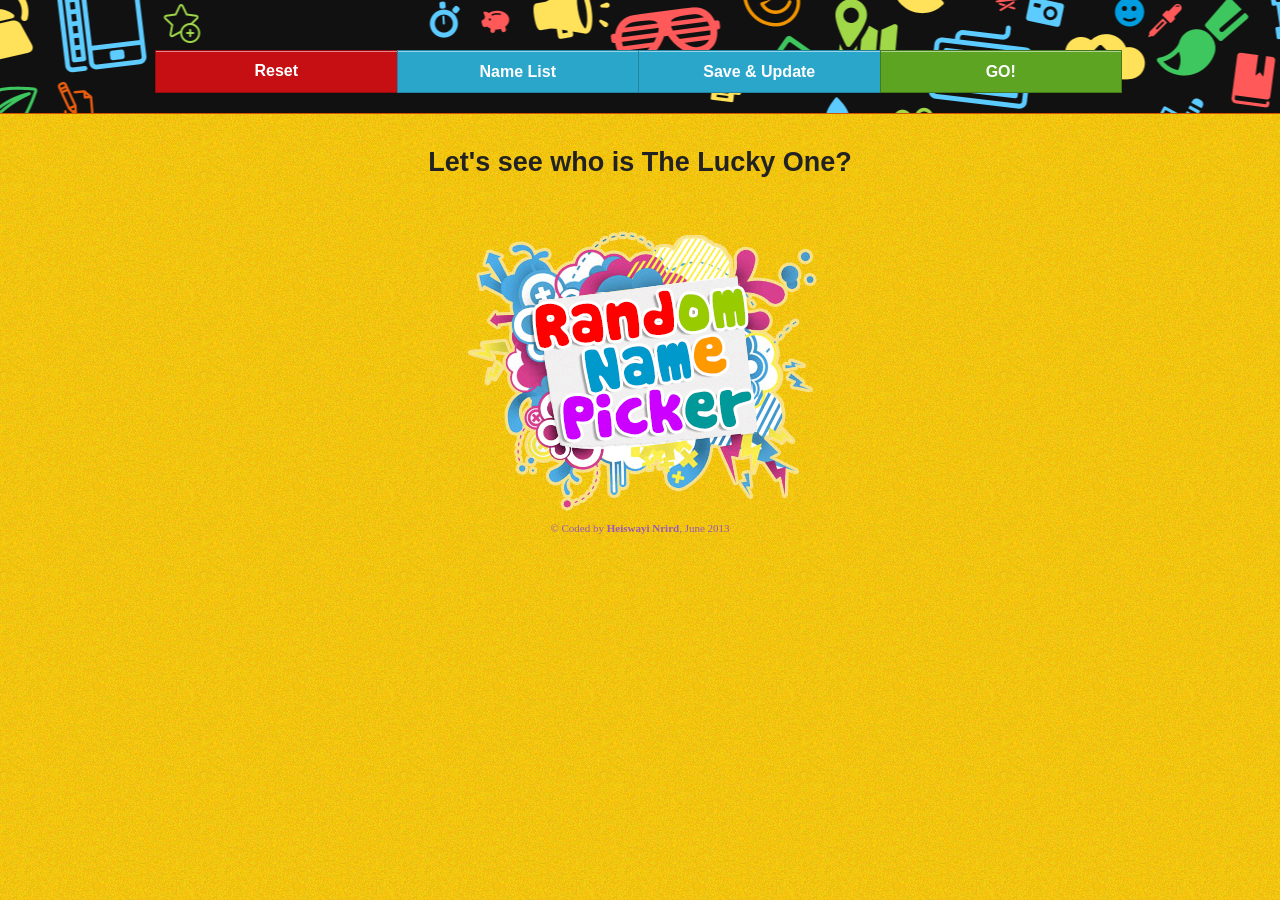
<file: index.html>
<!DOCTYPE html>
<!--[if IE 8]> 				 <html class="no-js lt-ie9" lang="en"> <![endif]-->
<!--[if gt IE 8]><!--> <html class="no-js" lang="en"> <!--<![endif]-->

<head>
	<meta charset="utf-8" />
  <meta name="viewport" content="width=device-width" />
  <title>Random Name Picker</title>

  <link rel="stylesheet" href="css/normalize.css" />
  <link rel="stylesheet" href="css/foundation.css" />
  <script src="js/vendor/custom.modernizr.js"></script>
  <script src="js/jquery-latest.min.js"></script>

<style>
#values { position:relative;font-size:400%;text-align:center;margin: 0 auto;z-index:0; }
.name { overflow:hidden;display:block; }
#names { display:none;padding:5px; }
#namesbox { min-height:400px;font-size:32px;color:#333;resize:none;border:1px solid #F39C12; }
.extra { font-size:16px;margin-top:20px; }
#result1 { background:#000;color:#fbe34b;padding:20px;z-index:10;margin-top:-150px; }
body { background:#F1C40F url(img/bg-noise-orange.png); }
#varnote { font-size:40px;text-align:center;padding:30px; }
.copyright { font-size:11px;font-family:Tahoma;color:#9B59B6; }
</style>

</head>
<body onload="reset();">

  <div class="full-head" style="width:100%;background:#111 url(img/header-bg.png) repeat-x center top;border-bottom:1px solid #D35400;">
	<div class="row">
		<div class="large-12 columns" style="padding-top:50px;background:#111 url(img/header-bg.png) repeat-x center top;z-index:20;">
		<ul class="button-group even-4">
      <li><a href="index.html" class="alert button" id="reset">Reset</a></li>
			<li><button class="button" id="list" onclick="namelist();">Name List</button></li>
			<li><button class="button" id="save" onclick="save();">Save &amp; Update</button></li>
			<li><button class="success button" id="go" onclick="go();">GO!</button></li>
    </ul>
		</div>
	</div>
	</div>

	<div class="row">
		<div class="large-12 columns">
			<h3 style="text-align:center;margin-top:30px;" id="headline">Let's see who is The Lucky One?</h3>
			
			<div id="varnote"><img src="img/logo.png"><div class="copyright">&copy; Coded by <strong>Heiswayi Nrird</strong>, June 2013</div></div>
			
      <div id="popdown">
      <div id="names" class="inbox"><textarea name="namesbox" id="namesbox"></textarea></div>
      </div>
      
      <div id="values"></div>


		</div>
	</div>

  <script>
  document.write('<script src=' +
  ('__proto__' in {} ? 'js/vendor/zepto' : 'js/vendor/jquery') +
  '.js><\/script>')
  </script>
  
  <script src="js/foundation.min.js"></script>
  <script>$(document).foundation();</script>
  
<script>
var text;
var names = ['Barbara McFell',
                      'Tempo McKeteketly',
                      'Maonga Irpaae',
                      'Jose Tunisia',
                      'Bob Bobson',
                      'Harold Greenoff',
                      'Jeff Penn',
                      'Ewan Freedom',
                      'Benjamin Turkin',
                      'Robert Harper',
                      'Sally Cladwell',
                      'Gregory Tomson',
                      'Benita Dano',
                      'Tameka Chea',
                      'Fernando Guntrum',
                      'Cody Devita',
                      'Margery Moloney',
                      'Jessie Wagar',
                      'Jessie Burkhard',
                      'Cody Lamotte',
                      'Tabatha Cantley',
                      'Hugh Fullwood',
                      'Emilia Janusz',
                      'Erik Taketa',
                      'Lenore Laughter',
                      'Kathrine Palazzo',
                      'Lonnie Garron',
                      'Tyrone Shott',
                      'Gay Duble',
                      'Pearlie Newberg',
                      'Clinton Rayl',
                      'Louisa Strey',
                      'Saundra Ingenito',
                      'Fernando Jenkin',
                      'Maricela Tonkin',
                      'Allie Borjas',
                      'Clinton Rickenbacker',
                      'Cody Golay',
                      'Jerri Tienda',
                      'Nita Pippen',
                      'Alejandra Bonhomme',
                      'Nelson Eguia',
                      'Rae Velasques',
                      'Boyce Edeker',
                      'Cedrick Culotti',
                      'Elenora Nagindas',
                      'Arletta Miran',
                      'Alica Knudsvig',
                      'Von Ostroot',
                      'Tomika Nuesca',
                      'Felton Pattinson',
                      'Cristopher Laper',
                      'Shonna Parrotta',
                      'Sarina Macurdy',
                      'Waylon Companie',
                      'Shon Carratura',
                      'Jae Kneser',
                      'Janett Papiernik',
                      'Lynwood Bellar',
                      'Jeramy Contopoulos',
                      'Hong Nederostek',
                      'Gigi Mccarn',
                      'Sid Mursko',
                      'Bielser',
                      'Jospeh Lustberg',
                      'Spring Luckinbill',
                      'Ciera Chionchio',
                      'Marleen Litchard',
                      'Eldridge Brynga',
                      'Leif Dinho',
                      'Gigi Kornblatt',
                      'Idell Chagollan',
                      'Michale Mcclod'];

function reset(){
  // re-enable go button
  setTimeout("$('#go').removeAttr('disabled')",11005);
  var namesbreak = "";
  if(gup('names') != ""){
    var names = gup('names');
    namesbreak = names.replace(/101/g,'\n');
    namesbreak = namesbreak.replace(/%20/g,' ');          
    }
    else   {
      var names = ['Barbara McFell',
                      'Tempo McKeteketly',
                      'Maonga Irpaae',
                      'Jose Tunisia',
                      'Bob Bobson',
                      'Harold Greenoff',
                      'Jeff Penn',
                      'Ewan Freedom',
                      'Benjamin Turkin',
                      'Robert Harper',
                      'Sally Cladwell',
                      'Gregory Tomson',
                      'Benita Dano',
                      'Tameka Chea',
                      'Fernando Guntrum',
                      'Cody Devita',
                      'Margery Moloney',
                      'Jessie Wagar',
                      'Jessie Burkhard',
                      'Cody Lamotte',
                      'Tabatha Cantley',
                      'Hugh Fullwood',
                      'Emilia Janusz',
                      'Erik Taketa',
                      'Lenore Laughter',
                      'Kathrine Palazzo',
                      'Lonnie Garron',
                      'Tyrone Shott',
                      'Gay Duble',
                      'Pearlie Newberg',
                      'Clinton Rayl',
                      'Louisa Strey',
                      'Saundra Ingenito',
                      'Fernando Jenkin',
                      'Maricela Tonkin',
                      'Allie Borjas',
                      'Clinton Rickenbacker',
                      'Cody Golay',
                      'Jerri Tienda',
                      'Nita Pippen',
                      'Alejandra Bonhomme',
                      'Nelson Eguia',
                      'Rae Velasques',
                      'Boyce Edeker',
                      'Cedrick Culotti',
                      'Elenora Nagindas',
                      'Arletta Miran',
                      'Alica Knudsvig',
                      'Von Ostroot',
                      'Tomika Nuesca',
                      'Felton Pattinson',
                      'Cristopher Laper',
                      'Shonna Parrotta',
                      'Sarina Macurdy',
                      'Waylon Companie',
                      'Shon Carratura',
                      'Jae Kneser',
                      'Janett Papiernik',
                      'Lynwood Bellar',
                      'Jeramy Contopoulos',
                      'Hong Nederostek',
                      'Gigi Mccarn',
                      'Sid Mursko',
                      'Bielser',
                      'Jospeh Lustberg',
                      'Spring Luckinbill',
                      'Ciera Chionchio',
                      'Marleen Litchard',
                      'Eldridge Brynga',
                      'Leif Dinho',
                      'Gigi Kornblatt',
                      'Idell Chagollan',
                      'Michale Mcclod'];
    for(var i in names){
      name = names[i];
      if (name == "" || typeof(name) == undefined){}else{
         namesbreak = namesbreak + name + "\n";
      }
    }
  }
  $("#namesbox").val(namesbreak);
}

function gup(para)
{
  para = para.replace(/[\[]/,"\\\[").replace(/[\]]/,"\\\]");
  var regexS = "[\\?&]"+para+"=([^&#]*)";
  var regex = new RegExp( regexS );
  var results = regex.exec( window.location.href );
  if( results == null )
    return "";
  else
    return results[1];
}

function randOrd(){
	return (Math.round(Math.random())-0.5); 
}

function save(){
        $("#varnote").hide();
        $("#popdown").show();
        $("#values").hide();
        $("div").remove("#result1");
        savenames = $("#namesbox").val();
        savenames = savenames.replace(/\n\r?/g, '101');
        $('#headline').fadeOut();
        $('#headline').text('The name list is saved and updated.').fadeIn();
        $("#names").show();
        $('#namesbox').attr('disabled','disabled');
}

function namelist(){
        $("#varnote").hide();
        $('#namesbox').removeAttr('disabled','disabled');
        $('#headline').text('Configure name list');
        $("#popdown").show();
        $("#values").hide();
        $("#names").show();
        $('body').css({"overflow-y": "visible"});
}

// does the actual animation
function go(){
  $("#varnote").hide();
  $('body').css({"overflow-y": "hidden"});
  $('#go').attr('disabled','disabled');
  $('#list').attr('disabled','disabled');
  $('#save').attr('disabled','disabled');
  $('#headline').slideUp();
  $('#namesbox').slideDown();

  var count = 1;
  count = 1;
  $("div").remove("#result1");
  names = $("#namesbox").val();
  if(document.all) { // IE
    names=names.split("\n");
  }
  else { //Mozilla
    names=names.split("\n");
  }
  $("#values").show();
  $(".name").show();
  $("#popdown").hide();
  $("div").remove(".name");
  $("div").remove(".extra");
  $("#playback").html("");
  newtop = names.length * 200 * -1;
  //$('#values').css({top: -300});
  $('#values').css({top: + newtop});	
  names.sort( randOrd );
  var fruits = new Array ( "apple", "pear", "orange", "banana" );
  //console.log(fruits);
  //console.log(names);
  //alert(newtop);
  for(var i in names){
    if (names[i] == "" || typeof(names[i]) == undefined){
      count = count-1;
    } else {
      name = names[i];
      //console.log(name);
      $('#values').append('<div id=result'+count+' class=name>'+name+'</div>');
    }
    count = count+1;
  }
  for(var i in names){
    if (names[i] == "" || typeof(names[i]) == undefined){}else{
      name = names[i];
      $('#values').append('<div class=name>'+name+'</div>');
    }
    count = count+1;
  }
  for(var i in names){
    if (names[i] == "" || typeof(names[i]) == undefined){}else{
      name = names[i];
      $('#values').append('<div class=name>'+name+'</div>');
    }
    count = count+1;
  }
  text = $('#result1').text()
  $('#values').animate({top: '+176'},5000);

  // make it stand out
  setTimeout("standout(text)",5000);
  //setTimeout("$('#playback').hide('slow')",11005);
}

function standout(text){

        $('#result1').removeClass('name');
        $('.name').animate({opacity: .25});
        $('#result1').animate({height: '+=60px'});
        $('#result1').append('<div class="extra"><a class="small alert button" href="#" onClick="removevictim();">Remove name from list</a></div>');
        $('#go').removeAttr('disabled','disabled');
        $('#list').removeAttr('disabled','disabled');
        $('#save').removeAttr('disabled','disabled');
        $('#headline').text('Found the Winner!');
        $('#headline').slideDown();
}

function removevictim(){
	// Removing victim from array and UI
	// names = names.filter(function(){ return true});
	// Rewriting namesbox contents
	var nameupdated = "";
	for(var i in names){
		name = names[i];
                if (name == "" || name == text || typeof(name) == undefined){}else{
			nameupdated = nameupdated + "\n" + name;
		}
	}
	$('#namesbox').val("");
  $('#namesbox').val(nameupdated);
  $('#result1').html("Removed");
  $('#result1').fadeOut(1000, function(){
    $("div").remove("#result1");
  });
  $("div").remove(".name");
  $("div").remove(".extra");
  $('#headline').text('OK, done! Let\'s see who is next? Just click "GO!" button for next roll.');
}

</script>

</body>
</html>
</file>
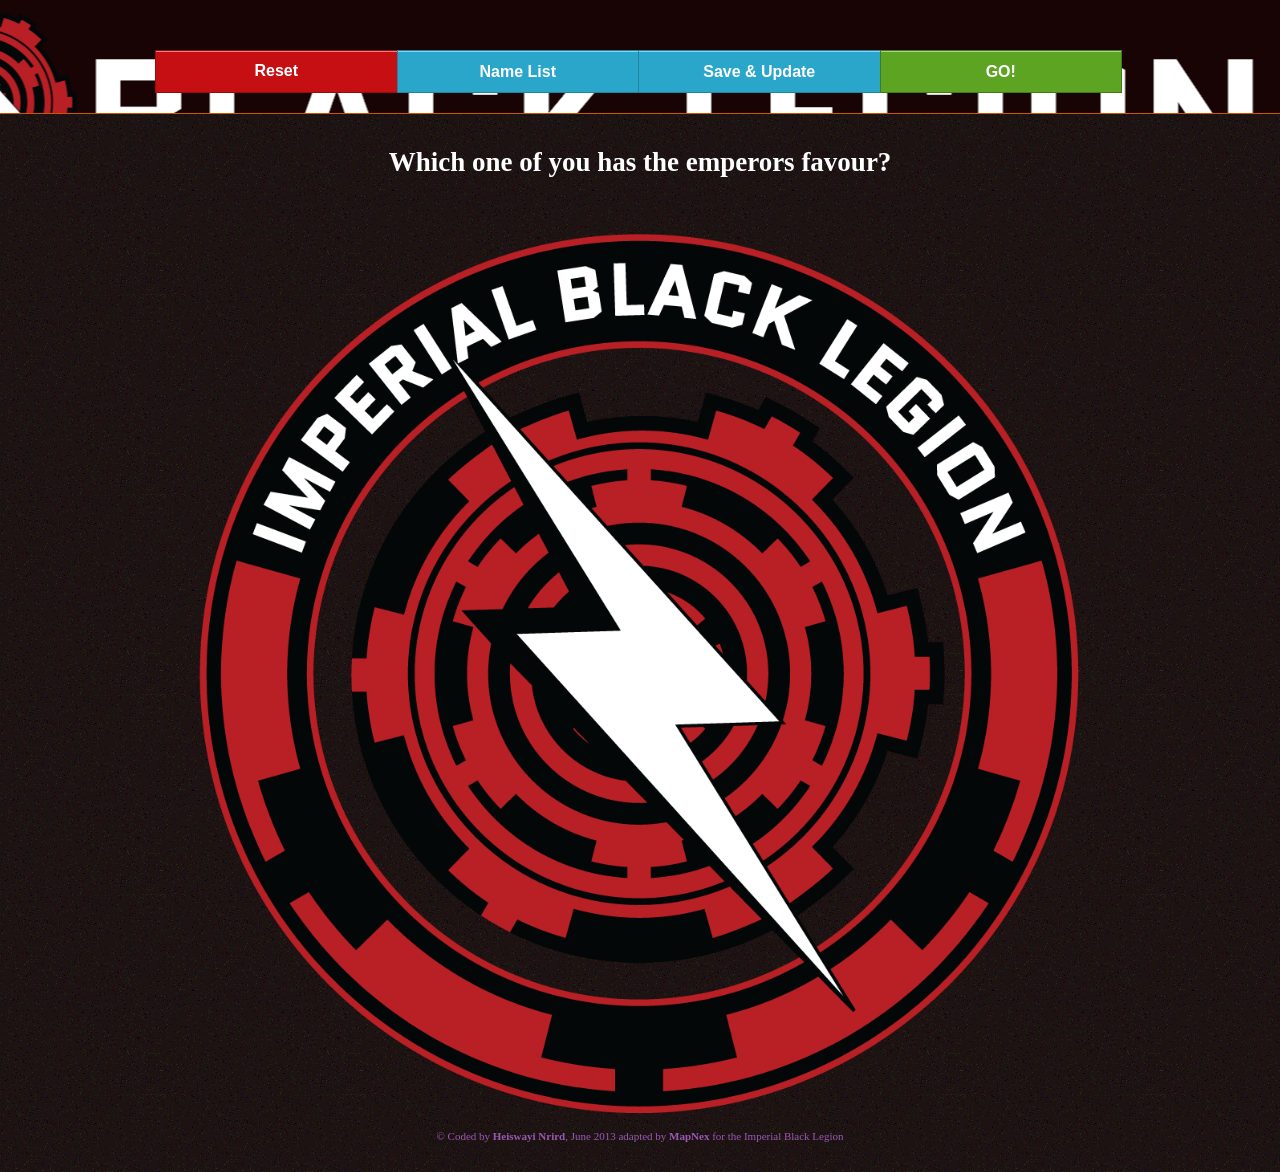
<file: docs/index.html>
<!DOCTYPE html>
<!--[if IE 8]> 				 <html class="no-js lt-ie9" lang="en"> <![endif]-->
<!--[if gt IE 8]><!--> <html class="no-js" lang="en"> <!--<![endif]-->

<head>
	<meta charset="utf-8" />
  <meta name="viewport" content="width=device-width" />
  <title>Random Name Picker</title>

  <link rel="stylesheet" href="css/normalize.css" />
  <link rel="stylesheet" href="css/foundation.css" />
    <link href="https://allfont.net/allfont.css?fonts=star-jedi" rel="stylesheet" type="text/css" />
  <script src="js/vendor/custom.modernizr.js"></script>
  <script src="js/jquery-latest.min.js"></script>

<style>
#values { position:relative;font-size:400%;text-align:center;margin: 0 auto;z-index:0; }
.name { overflow:hidden;display:block; }
#names { display:none;padding:5px; }
#namesbox { min-height:400px;font-size:32px;color:black;resize:none;border:1px solid #F39C12; }
.extra { font-size:16px;margin-top:20px; }
#result1 { background:#000;color:white;padding:20px;z-index:10;margin-top:-150px; }
body { background:#0c0606 url(img/bg-noise-IBL.png); }
#varnote { font-size:40px;text-align:center;padding:30px; }
.copyright { font-size:11px;font-family:Tahoma;color:#9B59B6; }
</style>

</head>
<body onload="reset();">

  <div class="full-head" style="width:100%;background:#111 url(img/namepickerheaderv2.png) repeat-x center top;border-bottom:1px solid #D35400;">
	<div class="row">
		<div class="large-12 columns" style="padding-top:50px;background:#111 url(img/namepickerheaderv2.png) repeat-x center top;z-index:20;">
		<ul class="button-group even-4">
      <li><a href="index.html" class="alert button" id="reset">Reset</a></li>
			<li><button class="button" id="list" onclick="namelist();">Name List</button></li>
			<li><button class="button" id="save" onclick="save();">Save &amp; Update</button></li>
			<li><button class="success button" id="go" onclick="go();">GO!</button></li>
    </ul>
		</div>
	</div>
	</div>

	<div class="row">
		<div class="large-12 columns">
			<h3 style="text-align:center;margin-top:30px;color: white; font-family: 'StarJedi Special Edition'" id="headline">Which one of you has the emperors favour?</h3>
			
            <div id="varnote"><img src="img/full_logo.png"><div class="copyright">&copy; Coded by <strong>Heiswayi Nrird</strong>, June 2013 adapted by <strong>MapNex</strong> for the Imperial Black Legion</strong></div></div>
			
      <div id="popdown">
      <div id="names" class="inbox"><textarea name="namesbox" id="namesbox"></textarea></div>
      </div>
      
      <div id="values"></div>


		</div>
	</div>

  <script>
  document.write('<script src=' +
  ('__proto__' in {} ? 'js/vendor/zepto' : 'js/vendor/jquery') +
  '.js><\/script>')
  </script>
  
  <script src="js/foundation.min.js"></script>
  <script>$(document).foundation();</script>
  
<script>
var text;
var names = ['TK-1234',
                      'TK-6542',
                      'TK-8888',
                      'TK-7589',
                      'TK-5555',
                      'TK-0098',
                      'TK-5432',
                      'TK-4321',
                      'LT. Erso'];

function reset(){
  // re-enable go button
  setTimeout("$('#go').removeAttr('disabled')",11005);
  var namesbreak = "";
  if(gup('names') != ""){
    var names = gup('names');
    namesbreak = names.replace(/101/g,'\n');
    namesbreak = namesbreak.replace(/%20/g,' ');          
    }
    else   {
      var names = ['TK-1234',
          'TK-6542',
          'TK-8888',
          'TK-7589',
          'TK-5555',
          'TK-0098',
          'TK-5432',
          'TK-4321',
          'LT. Erso'];
    for(var i in names){
      name = names[i];
      if (name == "" || typeof(name) == undefined){}else{
         namesbreak = namesbreak + name + "\n";
      }
    }
  }
  $("#namesbox").val(namesbreak);
}

function gup(para)
{
  para = para.replace(/[\[]/,"\\\[").replace(/[\]]/,"\\\]");
  var regexS = "[\\?&]"+para+"=([^&#]*)";
  var regex = new RegExp( regexS );
  var results = regex.exec( window.location.href );
  if( results == null )
    return "";
  else
    return results[1];
}

function randOrd(){
	return (Math.round(Math.random())-0.5); 
}

function save(){
        $("#varnote").hide();
        $("#popdown").show();
        $("#values").hide();
        $("div").remove("#result1");
        savenames = $("#namesbox").val();
        savenames = savenames.replace(/\n\r?/g, '101');
        $('#headline').fadeOut();
        $('#headline').text('The emperor now knows these names').fadeIn();
        $("#names").show();
        $('#namesbox').attr('disabled','disabled');
}

function namelist(){
        $("#varnote").hide();
        $('#namesbox').removeAttr('disabled','disabled');
        $('#headline').text('Configure name list');
        $("#popdown").show();
        $("#values").hide();
        $("#names").show();
        $('body').css({"overflow-y": "visible"});
}

// does the actual animation
function go(){
  $("#varnote").hide();
  $('body').css({"overflow-y": "hidden"});
  $('#go').attr('disabled','disabled');
  $('#list').attr('disabled','disabled');
  $('#save').attr('disabled','disabled');
  $('#headline').slideUp();
  $('#namesbox').slideDown();

  var count = 1;
  count = 1;
  $("div").remove("#result1");
  names = $("#namesbox").val();
  if(document.all) { // IE
    names=names.split("\n");
  }
  else { //Mozilla
    names=names.split("\n");
  }
  $("#values").show();
  $(".name").show();
  $("#popdown").hide();
  $("div").remove(".name");
  $("div").remove(".extra");
  $("#playback").html("");
  newtop = names.length * 200 * -1;
  //$('#values').css({top: -300});
  $('#values').css({top: + newtop});	
  names.sort( randOrd );
  var fruits = new Array ( "apple", "pear", "orange", "banana" );
  //console.log(fruits);
  //console.log(names);
  //alert(newtop);
  for(var i in names){
    if (names[i] == "" || typeof(names[i]) == undefined){
      count = count-1;
    } else {
      name = names[i];
      //console.log(name);
      $('#values').append('<div id=result'+count+' class=name>'+name+'</div>');
    }
    count = count+1;
  }
  for(var i in names){
    if (names[i] == "" || typeof(names[i]) == undefined){}else{
      name = names[i];
      $('#values').append('<div class=name>'+name+'</div>');
    }
    count = count+1;
  }
  for(var i in names){
    if (names[i] == "" || typeof(names[i]) == undefined){}else{
      name = names[i];
      $('#values').append('<div class=name>'+name+'</div>');
    }
    count = count+1;
  }
  text = $('#result1').text()
  $('#values').animate({top: '+176'},5000);

  // make it stand out
  setTimeout("standout(text)",5000);
  //setTimeout("$('#playback').hide('slow')",11005);
}

function standout(text){

        $('#result1').removeClass('name');
        $('.name').animate({opacity: .25});
        $('#result1').animate({height: '+=60px'});
        $('#result1').append('<div class="extra"><a class="small alert button" href="#" onClick="removevictim();">Remove name from list</a></div>');
        $('#go').removeAttr('disabled','disabled');
        $('#list').removeAttr('disabled','disabled');
        $('#save').removeAttr('disabled','disabled');
        $('#headline').text('Found the Winner');
        $('#headline').slideDown();
}

function removevictim(){
	// Removing victim from array and UI
	// names = names.filter(function(){ return true});
	// Rewriting namesbox contents
	var nameupdated = "";
	for(var i in names){
		name = names[i];
                if (name == "" || name == text || typeof(name) == undefined){}else{
			nameupdated = nameupdated + "\n" + name;
		}
	}
	$('#namesbox').val("");
  $('#namesbox').val(nameupdated);
  $('#result1').html("Removed");
  $('#result1').fadeOut(1000, function(){
    $("div").remove("#result1");
  });
  $("div").remove(".name");
  $("div").remove(".extra");
  $('#headline').text('Done. Let\'s see who the emperor picks next. click the green button for next roll.');
}

</script>

</body>
</html>
</file>
